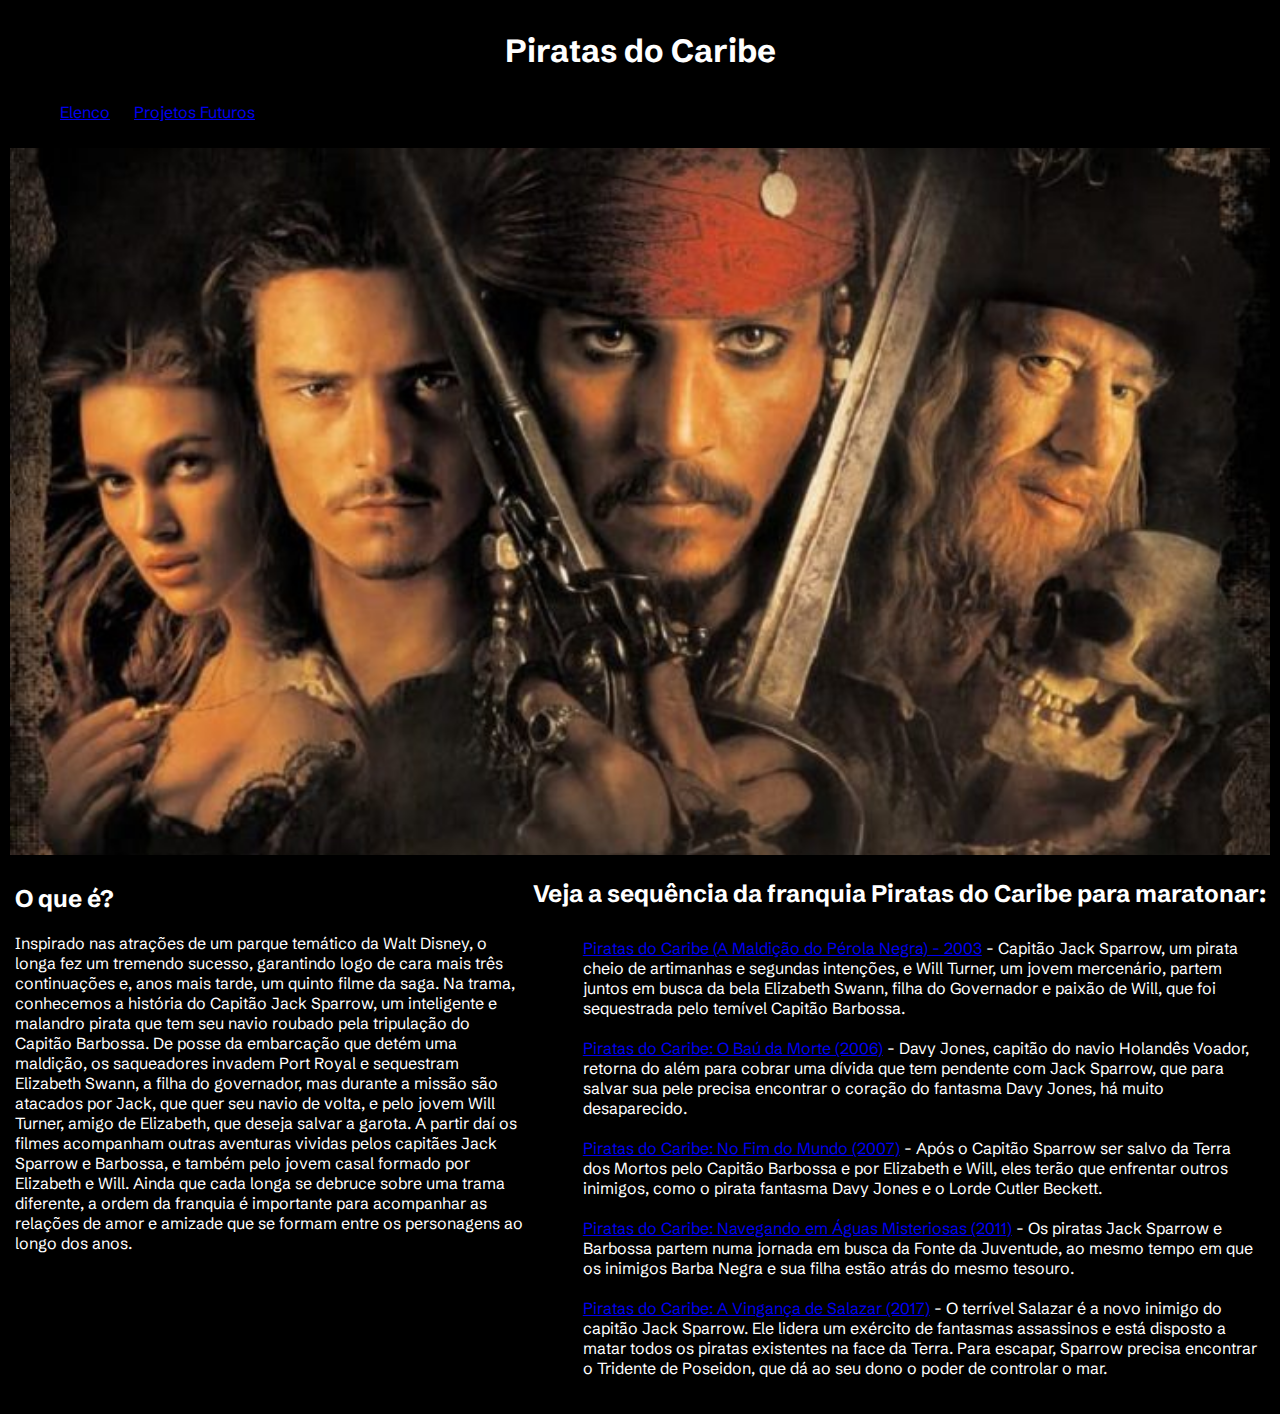
<file: index.html>
<!DOCTYPE html>
<html lang="pt-br">

<head>
    <meta charset="UTF-8">
    <meta http-equiv="X-UA-Compatible" content="IE=edge">
    <meta name="viewport" content="width=device-width, initial-scale=1.0">
    <link rel="preconnect" href="https://fonts.googleapis.com">
<link rel="preconnect" href="https://fonts.gstatic.com" crossorigin>
<link href="https://fonts.googleapis.com/css2?family=Schibsted+Grotesk&display=swap" rel="stylesheet"><title>Piratas do Caribe</title>
    <link rel="stylesheet" href="css/estilo.css">
</head>

<body>
    <header>
        <div>
            <div>
                <h1>Piratas do Caribe</h1>
                <ul>
                    <li><a href="https://pt.wikipedia.org/wiki/Lista_de_membros_do_elenco_de_Pirates_of_the_Caribbean">Elenco</a></li>                    
                    <li><a href="#">Projetos Futuros</a></li>
                </ul>
                  
                
                <img  class="imagem-1" src="img/franquia-piratas-do-caribe.jpg">
                
            </div>
            
        </div>

    </header>
    <section class="pai">
        <section class="sobre">
            <h2>O que é?</h2>
    
            <p>Inspirado nas atrações de um parque temático da Walt Disney, o longa fez um tremendo sucesso, garantindo logo
                de cara mais três continuações e, anos mais tarde, um quinto filme da saga. Na trama, conhecemos a história
                do Capitão Jack Sparrow, um inteligente e malandro pirata que tem seu navio roubado pela tripulação do
                Capitão Barbossa. De posse da embarcação que detém uma maldição, os saqueadores invadem Port Royal e
                sequestram Elizabeth Swann, a filha do governador, mas durante a missão são atacados por Jack, que quer seu
                navio de volta, e pelo jovem Will Turner, amigo de Elizabeth, que deseja salvar a garota. A partir daí os
                filmes acompanham outras aventuras vividas pelos capitães Jack Sparrow e Barbossa, e também pelo jovem casal
                formado por Elizabeth e Will. Ainda que cada longa se debruce sobre uma trama diferente, a ordem da franquia
                é importante para acompanhar as relações de amor e amizade que se formam entre os personagens ao longo dos
                anos. 
            </p>
        </section>
            
            <section class="trailer">
                <h2>Veja a sequência da franquia Piratas do Caribe para maratonar:</h2>
                <ul>
    
                    <li><a href="https://www.youtube.com/watch?v=J4ASMPlJfmU">Piratas do Caribe (A Maldição do Pérola Negra) -
                            2003</a> - Capitão Jack Sparrow, um pirata cheio de artimanhas e segundas intenções, e Will Turner,
                        um jovem mercenário, partem juntos em busca da bela Elizabeth Swann, filha do Governador e paixão de
                        Will, que foi sequestrada pelo temível Capitão Barbossa.</li>
                    <li><a href="https://www.youtube.com/watch?v=ZHZu8DHWO3Q">Piratas do Caribe: O Baú da Morte (2006)</a> -
                        Davy Jones, capitão do navio Holandês Voador, retorna do além para cobrar uma dívida que tem pendente
                        com Jack Sparrow, que para salvar sua pele precisa encontrar o coração do fantasma Davy Jones, há muito
                        desaparecido.</li>
                    <li><a href="https://www.youtube.com/watch?v=FyAZ6gLzfp0">Piratas do Caribe: No Fim do Mundo (2007)</a> -
                        Após o Capitão Sparrow ser salvo da Terra dos Mortos pelo Capitão Barbossa e por Elizabeth e Will, eles
                        terão que enfrentar outros inimigos, como o pirata fantasma Davy Jones e o Lorde Cutler Beckett.</li>
                    <li><a href="https://www.youtube.com/watch?v=G_EjQtZViDw">Piratas do Caribe: Navegando em Águas Misteriosas
                            (2011)</a> - Os piratas Jack Sparrow e Barbossa partem numa jornada em busca da Fonte da Juventude,
                        ao mesmo tempo em que os inimigos Barba Negra e sua filha estão atrás do mesmo tesouro.</li>
                    <li><a href="https://www.youtube.com/watch?v=Dg1WwaiRoJo">Piratas do Caribe: A Vingança de Salazar
                            (2017)</a> - O terrível Salazar é a novo inimigo do capitão Jack Sparrow. Ele lidera um exército de
                        fantasmas assassinos e está disposto a matar todos os piratas existentes na face da Terra. Para escapar,
                        Sparrow precisa encontrar o Tridente de Poseidon, que dá ao seu dono o poder de controlar o mar.</li>
    
                </ul>
    
            </section>
    </section>
    
        
    

    
</body>
</file>
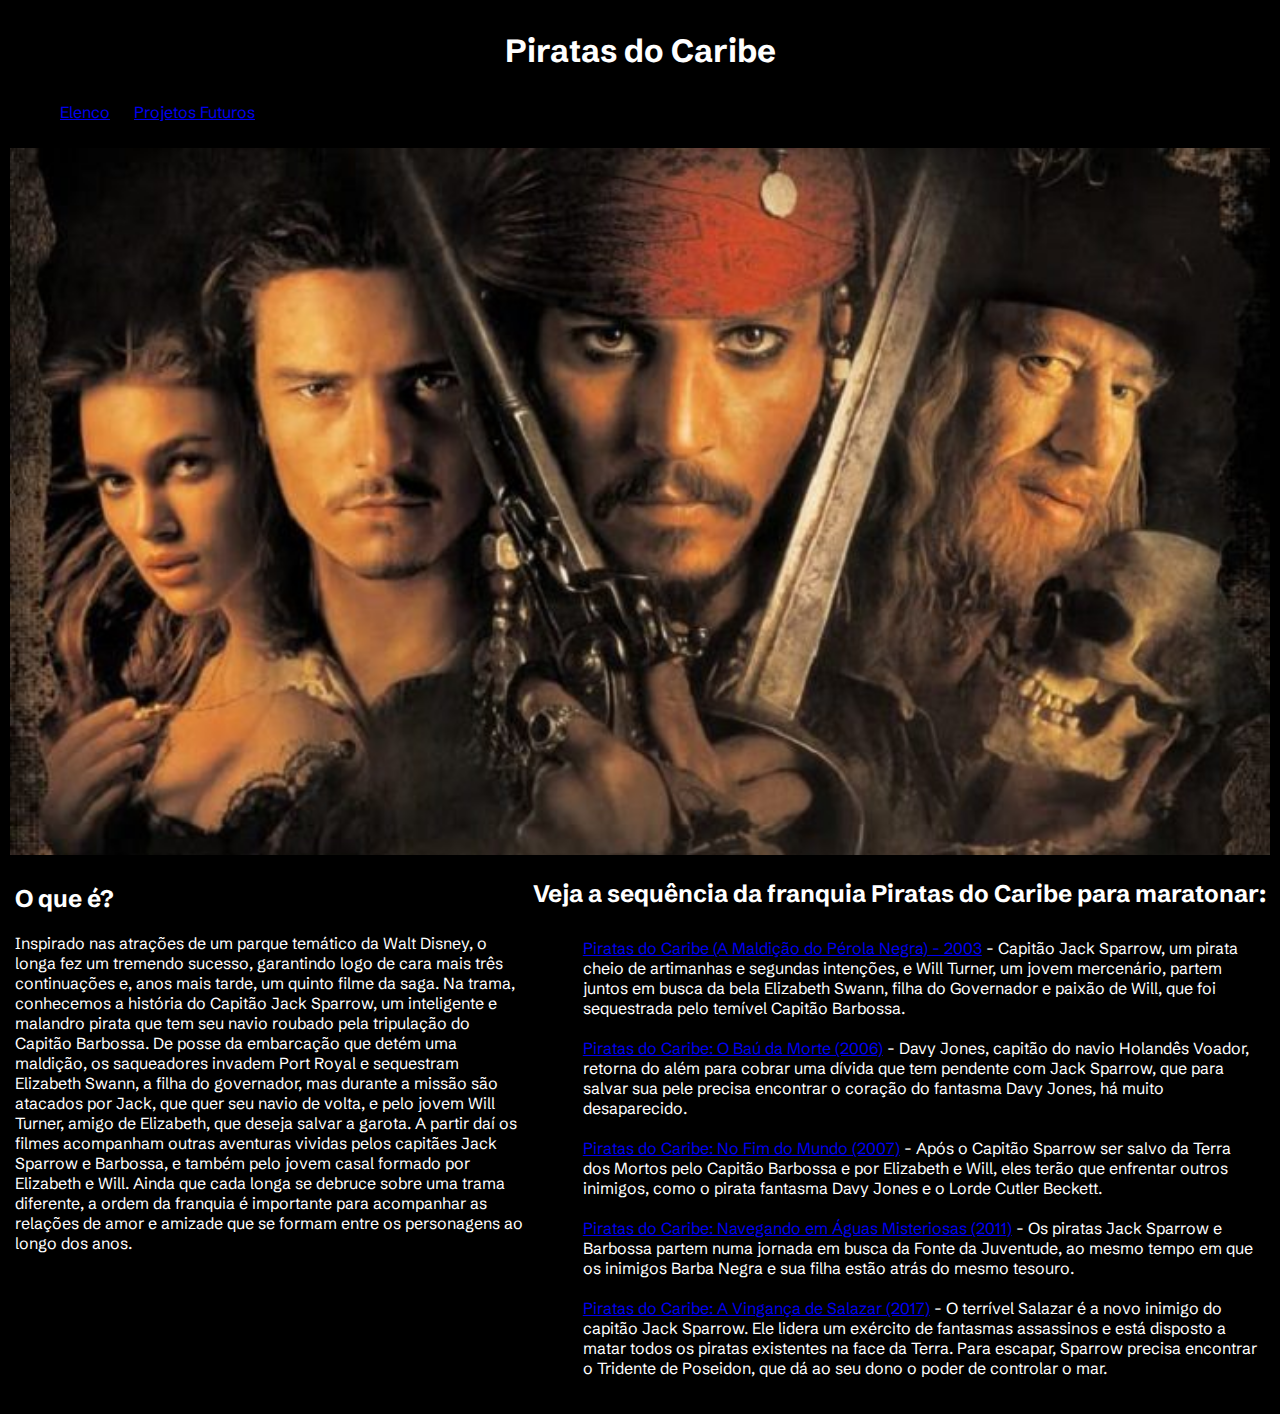
<file: exercicios/para-casa/index.html>
<!DOCTYPE html>
<html lang="pt-br">

<head>
    <meta charset="UTF-8">
    <meta http-equiv="X-UA-Compatible" content="IE=edge">
    <meta name="viewport" content="width=device-width, initial-scale=1.0">
    <link rel="preconnect" href="https://fonts.googleapis.com">
<link rel="preconnect" href="https://fonts.gstatic.com" crossorigin>
<link href="https://fonts.googleapis.com/css2?family=Schibsted+Grotesk&display=swap" rel="stylesheet"><title>Piratas do Caribe</title>
    <link rel="stylesheet" href="css/estilo.css">
</head>

<body>
    <header>
        <div>
            <div>
                <h1>Piratas do Caribe</h1>
                <ul>
                    <li><a href="https://pt.wikipedia.org/wiki/Lista_de_membros_do_elenco_de_Pirates_of_the_Caribbean">Elenco</a></li>                    
                    <li><a href="#">Projetos Futuros</a></li>
                </ul>
                  
                
                <img  class="imagem-1" src="img/franquia-piratas-do-caribe.jpg">
                
            </div>
            
        </div>

    </header>
    <section class="pai">
        <section class="sobre">
            <h2>O que é?</h2>
    
            <p>Inspirado nas atrações de um parque temático da Walt Disney, o longa fez um tremendo sucesso, garantindo logo
                de cara mais três continuações e, anos mais tarde, um quinto filme da saga. Na trama, conhecemos a história
                do Capitão Jack Sparrow, um inteligente e malandro pirata que tem seu navio roubado pela tripulação do
                Capitão Barbossa. De posse da embarcação que detém uma maldição, os saqueadores invadem Port Royal e
                sequestram Elizabeth Swann, a filha do governador, mas durante a missão são atacados por Jack, que quer seu
                navio de volta, e pelo jovem Will Turner, amigo de Elizabeth, que deseja salvar a garota. A partir daí os
                filmes acompanham outras aventuras vividas pelos capitães Jack Sparrow e Barbossa, e também pelo jovem casal
                formado por Elizabeth e Will. Ainda que cada longa se debruce sobre uma trama diferente, a ordem da franquia
                é importante para acompanhar as relações de amor e amizade que se formam entre os personagens ao longo dos
                anos. 
            </p>
        </section>
            
            <section class="trailer">
                <h2>Veja a sequência da franquia Piratas do Caribe para maratonar:</h2>
                <ul>
    
                    <li><a href="https://www.youtube.com/watch?v=J4ASMPlJfmU">Piratas do Caribe (A Maldição do Pérola Negra) -
                            2003</a> - Capitão Jack Sparrow, um pirata cheio de artimanhas e segundas intenções, e Will Turner,
                        um jovem mercenário, partem juntos em busca da bela Elizabeth Swann, filha do Governador e paixão de
                        Will, que foi sequestrada pelo temível Capitão Barbossa.</li>
                    <li><a href="https://www.youtube.com/watch?v=ZHZu8DHWO3Q">Piratas do Caribe: O Baú da Morte (2006)</a> -
                        Davy Jones, capitão do navio Holandês Voador, retorna do além para cobrar uma dívida que tem pendente
                        com Jack Sparrow, que para salvar sua pele precisa encontrar o coração do fantasma Davy Jones, há muito
                        desaparecido.</li>
                    <li><a href="https://www.youtube.com/watch?v=FyAZ6gLzfp0">Piratas do Caribe: No Fim do Mundo (2007)</a> -
                        Após o Capitão Sparrow ser salvo da Terra dos Mortos pelo Capitão Barbossa e por Elizabeth e Will, eles
                        terão que enfrentar outros inimigos, como o pirata fantasma Davy Jones e o Lorde Cutler Beckett.</li>
                    <li><a href="https://www.youtube.com/watch?v=G_EjQtZViDw">Piratas do Caribe: Navegando em Águas Misteriosas
                            (2011)</a> - Os piratas Jack Sparrow e Barbossa partem numa jornada em busca da Fonte da Juventude,
                        ao mesmo tempo em que os inimigos Barba Negra e sua filha estão atrás do mesmo tesouro.</li>
                    <li><a href="https://www.youtube.com/watch?v=Dg1WwaiRoJo">Piratas do Caribe: A Vingança de Salazar
                            (2017)</a> - O terrível Salazar é a novo inimigo do capitão Jack Sparrow. Ele lidera um exército de
                        fantasmas assassinos e está disposto a matar todos os piratas existentes na face da Terra. Para escapar,
                        Sparrow precisa encontrar o Tridente de Poseidon, que dá ao seu dono o poder de controlar o mar.</li>
    
                </ul>
    
            </section>
    </section>
    
        
    

    
</body>
</file>
<file: css/estilo.css>
body {

    margin: 0;
    padding: 0.625rem;
    font-family: 'Schibsted Grotesk', sans-serif;
    background-color: black;
}

p, h1, h2, ul {
    color: white;

}

h1 {
    text-align: center;
}

li {
    display: inline-block;
    padding: 0.625rem;
}

.imagem-1 {
    width: 83.5rem;
    height: auto;
    margin-top: 0%;
    max-width: 100%;
}


.pai {
    display: flex;

}

.sobre {
    margin: 0.313rem;
    text-align: left;
    height: auto;
    max-width: 45%;

}


@media (max-width: 30rem) {
    .pai {
        flex-direction: column;
        align-items: center;

    }

    .sobre {
        max-width: 80%;
    }

   
}
</file>
<file: exercicios/para-casa/css/estilo.css>
body {

    margin: 0;
    padding: 0.625rem;
    font-family: 'Schibsted Grotesk', sans-serif;
    background-color: black;
}

p, h1, h2, ul {
    color: white;

}

h1 {
    text-align: center;
}

li {
    display: inline-block;
    padding: 0.625rem;
}

.imagem-1 {
    width: 83.5rem;
    height: auto;
    margin-top: 0%;
    max-width: 100%;
}


.pai {
    display: flex;

}

.sobre {
    margin: 0.313rem;
    text-align: left;
    height: auto;
    max-width: 45%;

}


@media (max-width: 30rem) {
    .pai {
        flex-direction: column;
        align-items: center;

    }

    .sobre {
        max-width: 80%;
    }

   
}
</file>
